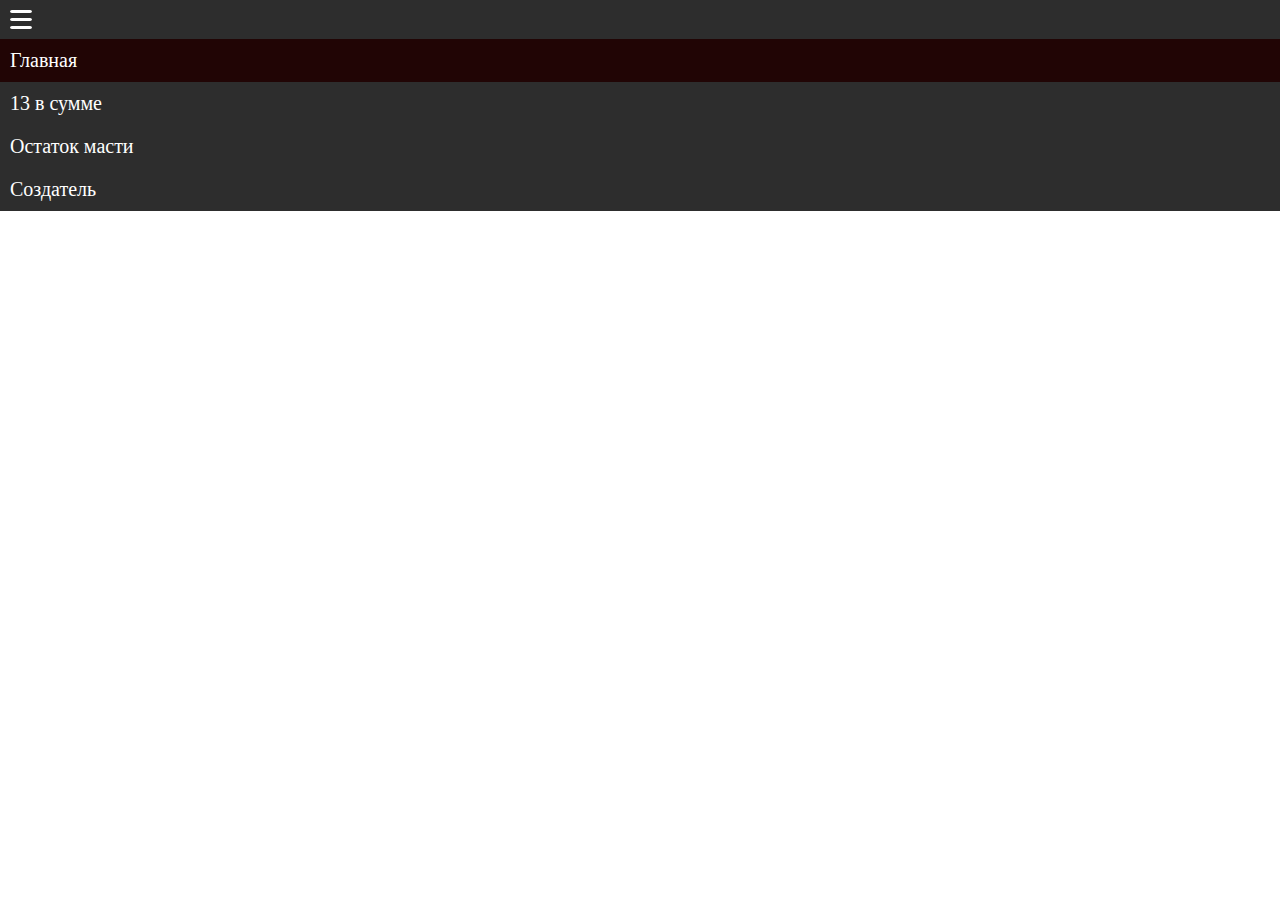
<file: index.html>
<!DOCTYPE html>
<html>
  <head>
    <meta charset="utf-8" />
    <script>
      if (window.location.pathname.split("/").pop() === "")
        document.location.replace("index.html");
    </script>

    <link rel="stylesheet" href="main.css" />

    <script src="jquery.js"></script>
    <script src="menu.js" charset="utf-8"></script>
  </head>
  <body></body>
</html>
</file>
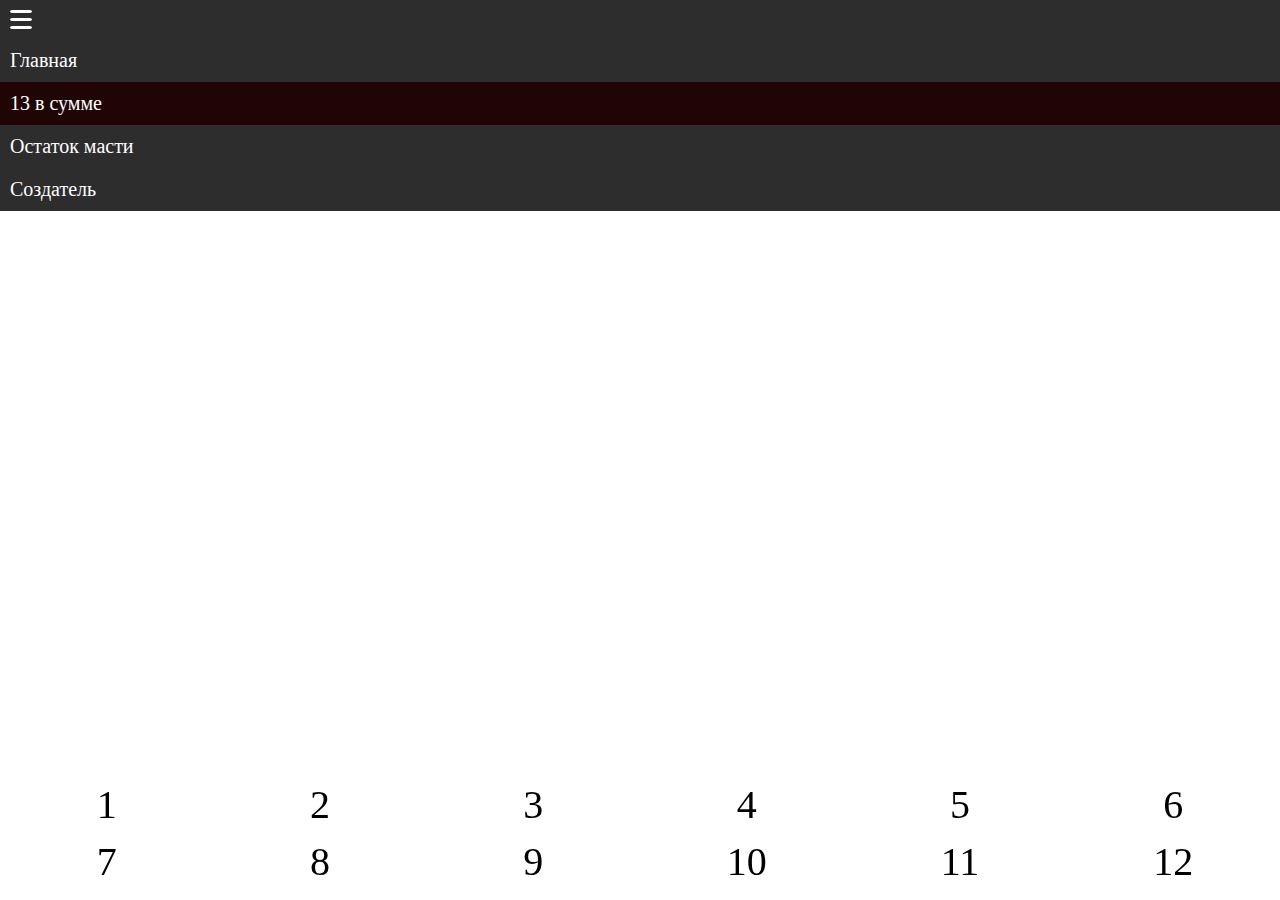
<file: 13-in-total.html>
<!DOCTYPE html>
<html lang="ru">
  <head>
    <meta charset="utf-8" />
    <script>
      if (window.location.pathname.split("/").pop() === "")
        document.location.replace("index.html");
    </script>

    <title>13 в сумме</title>

    <link rel="stylesheet" href="main.css" />

    <script src="./jquery.js"></script>
    <script src="./menu.js"></script>

    <script src="./13-in-total.js"></script>
    <link rel="stylesheet" href="13-in-total.css" />
  </head>
  <body>
    <div class="task">
      <span class="num1"></span>
      <span class="plus">+</span>
      <span class="num2"></span>
      <span class="plus">+</span>
      <span class="num3"></span>
      <span class="plus">+</span>
      <span class="inputedNumber">__</span>
      <span class="equal13"> = 13</span>
    </div>
    <p class="title"></p>
    <div class="input">
      <p class="number1">1</p>
      <p class="number2">2</p>
      <p class="number3">3</p>
      <p class="number4">4</p>
      <p class="number5">5</p>
      <p class="number6">6</p>
      <p class="number7">7</p>
      <p class="number8">8</p>
      <p class="number9">9</p>
      <p class="number10">10</p>
      <p class="number11">11</p>
      <p class="number12">12</p>
    </div>
  </body>
</html>
</file>
<file: main.css>
* {
  padding: 0px;
  margin: 0px;
}

p {
  font-size: 40px;
}
</file>
<file: 13-in-total.css>
.title {
  text-align: center;
}

.task {
  margin-left: 10px;
  margin-right: 20px;
  margin-top: 30px;
  border: 2px solid #000000;
  border-radius: 5px;
  text-align: center;
}

.input {
  width: 100%;
  text-align: center;
  display: grid;
  grid-template-columns: repeat(4, 1fr);
  position: fixed;
  bottom: 10px;
}

@media (orientation: landscape) {
  .input {
    grid-template-columns: repeat(6, 1fr);
  }
}

.input p {
  padding: 5px;
  cursor: pointer;
}

.task span {
  font-size: 40px;
}
</file>
